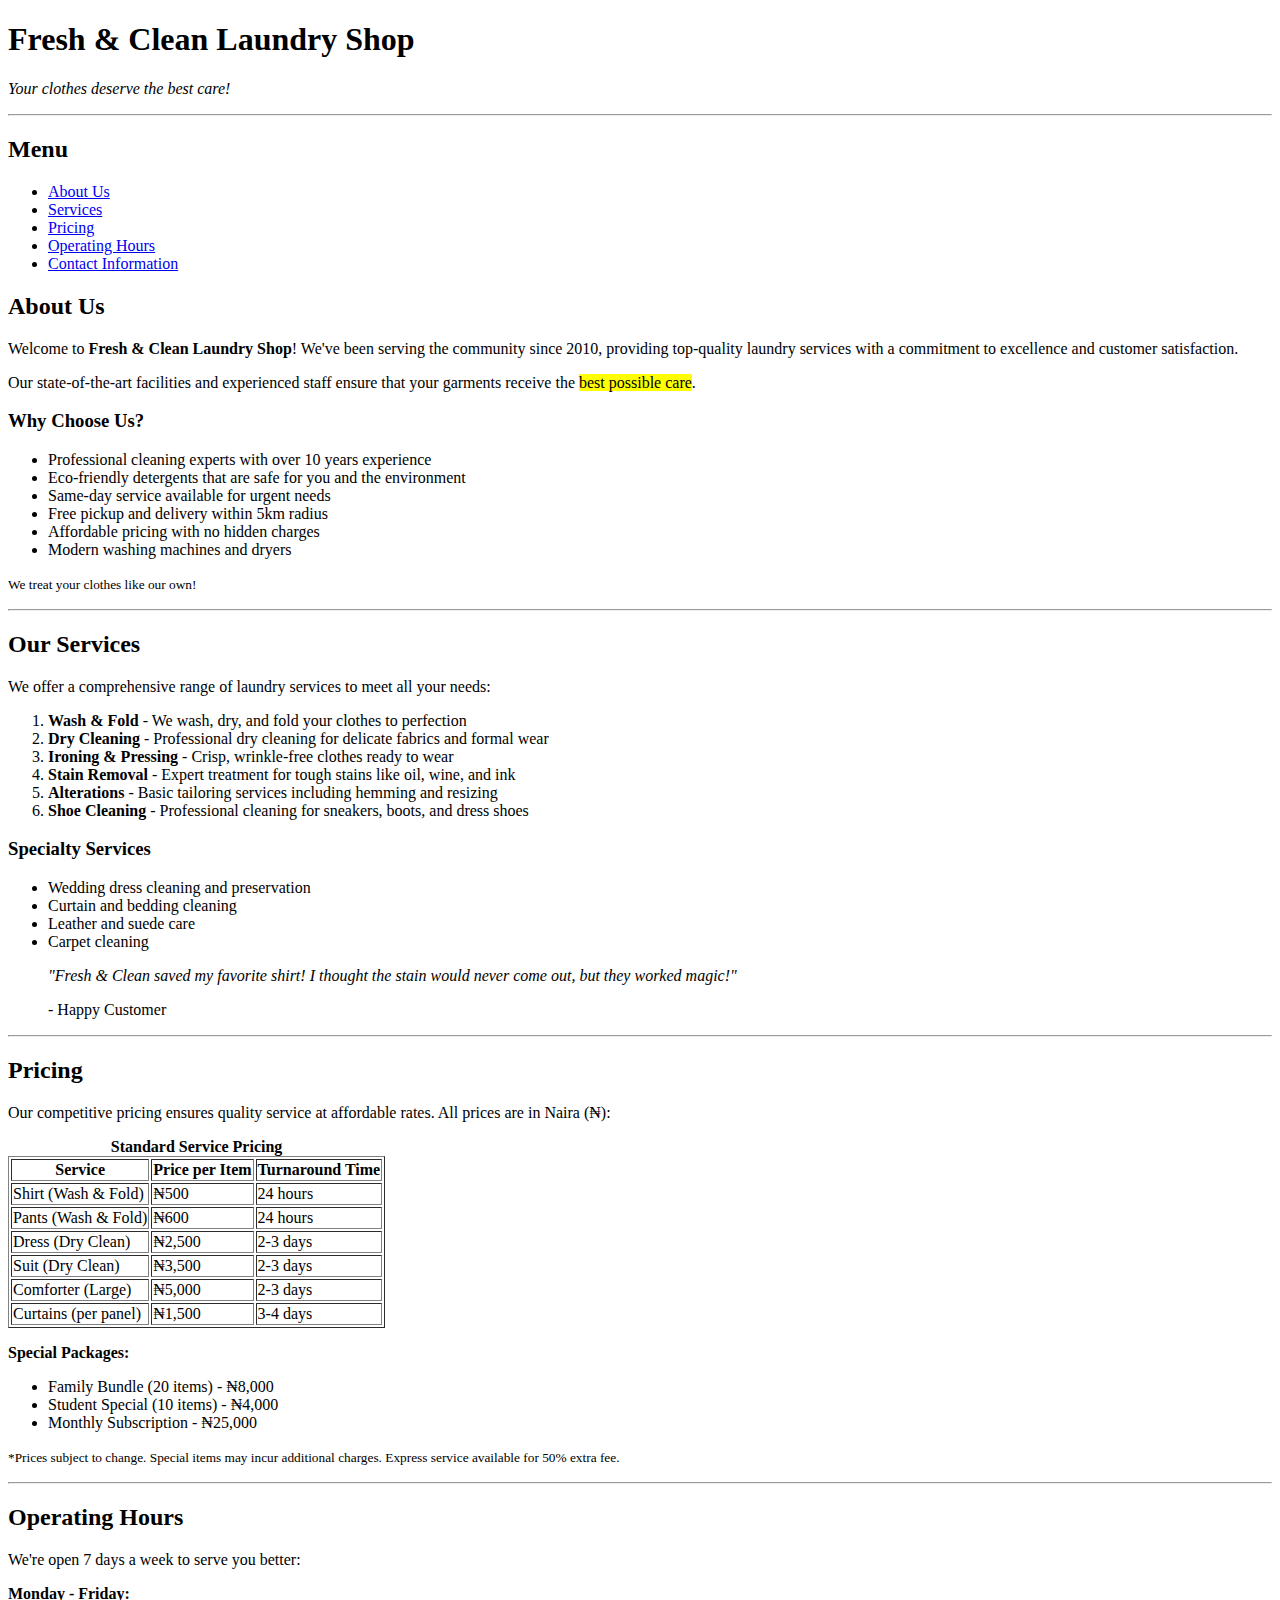
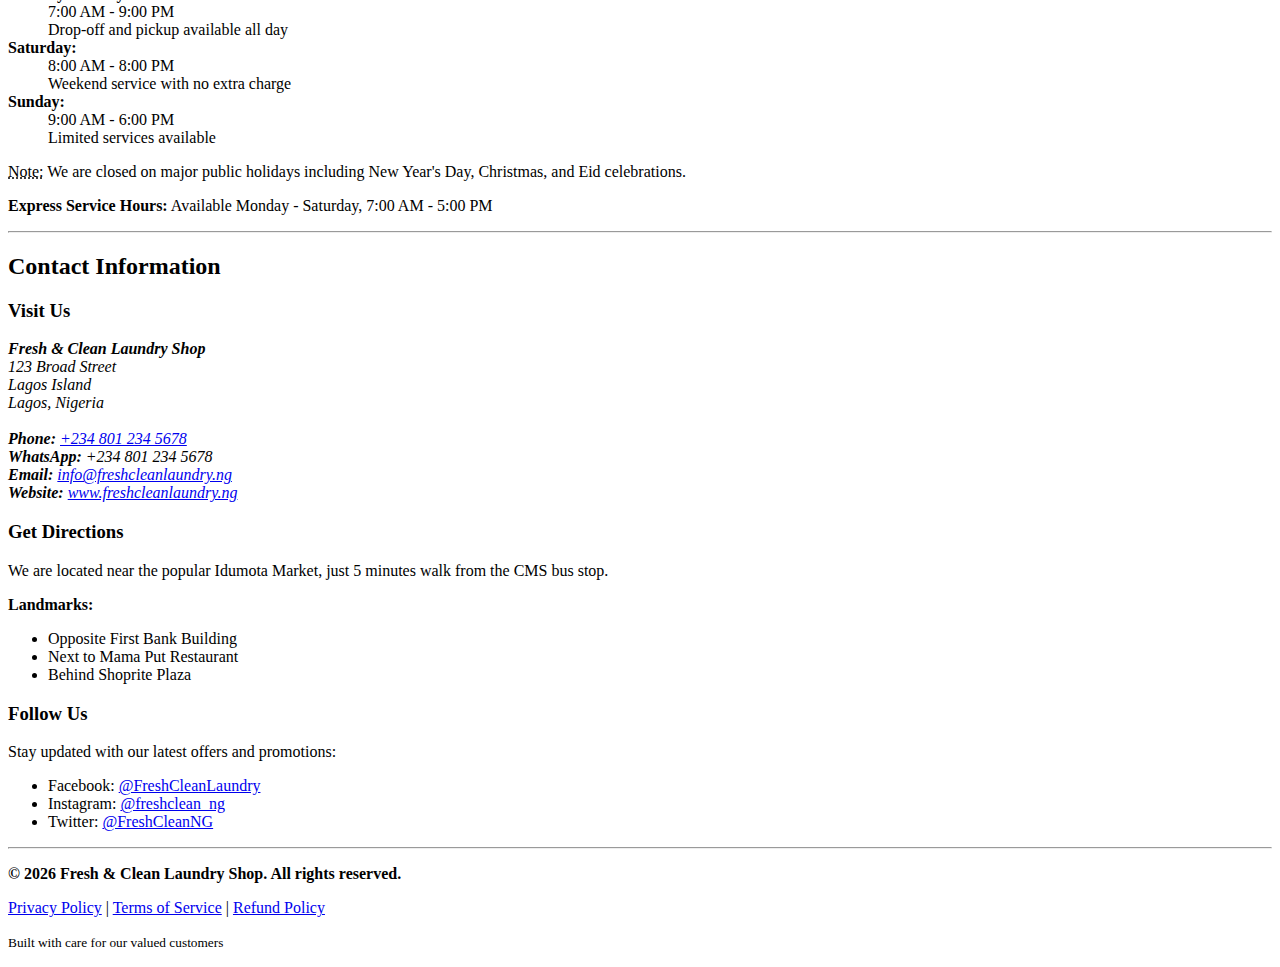
<file: index.html>
<!doctype html>
<html lang="en">
  <head>
    <meta charset="UTF-8" />
    <meta name="viewport" content="width=device-width, initial-scale=1.0" />
    <title>Fresh & Clean Laundry Shop</title>
  </head>
  <body>
    <header>
      <h1>Fresh &amp; Clean Laundry Shop</h1>
      <p><em>Your clothes deserve the best care!</em></p>
    </header>

    <hr />

    <nav>
      <h2>Menu</h2>
      <ul>
        <li><a href="#about">About Us</a></li>
        <li><a href="#services">Services</a></li>
        <li><a href="#pricing">Pricing</a></li>
        <li><a href="#hours">Operating Hours</a></li>
        <li><a href="#contact">Contact Information</a></li>
      </ul>
    </nav>

    <main>
      <section id="about">
        <h2>About Us</h2>
        <p>
          Welcome to <strong>Fresh &amp; Clean Laundry Shop</strong>! We've been
          serving the community since 2010, providing top-quality laundry
          services with a commitment to excellence and customer satisfaction.
        </p>

        <p>
          Our state-of-the-art facilities and experienced staff ensure that your
          garments receive the <mark>best possible care</mark>.
        </p>

        <h3>Why Choose Us?</h3>
        <ul>
          <li>Professional cleaning experts with over 10 years experience</li>
          <li>
            Eco-friendly detergents that are safe for you and the environment
          </li>
          <li>Same-day service available for urgent needs</li>
          <li>Free pickup and delivery within 5km radius</li>
          <li>Affordable pricing with no hidden charges</li>
          <li>Modern washing machines and dryers</li>
        </ul>

        <p><small>We treat your clothes like our own!</small></p>
      </section>

      <hr />

      <section id="services">
        <h2>Our Services</h2>
        <p>
          We offer a comprehensive range of laundry services to meet all your
          needs:
        </p>

        <ol>
          <li>
            <strong>Wash &amp; Fold</strong> - We wash, dry, and fold your
            clothes to perfection
          </li>
          <li>
            <strong>Dry Cleaning</strong> - Professional dry cleaning for
            delicate fabrics and formal wear
          </li>
          <li>
            <strong>Ironing &amp; Pressing</strong> - Crisp, wrinkle-free
            clothes ready to wear
          </li>
          <li>
            <strong>Stain Removal</strong> - Expert treatment for tough stains
            like oil, wine, and ink
          </li>
          <li>
            <strong>Alterations</strong> - Basic tailoring services including
            hemming and resizing
          </li>
          <li>
            <strong>Shoe Cleaning</strong> - Professional cleaning for sneakers,
            boots, and dress shoes
          </li>
        </ol>

        <h3>Specialty Services</h3>
        <ul>
          <li>Wedding dress cleaning and preservation</li>
          <li>Curtain and bedding cleaning</li>
          <li>Leather and suede care</li>
          <li>Carpet cleaning</li>
        </ul>

        <blockquote>
          <p>
            <em
              >"Fresh &amp; Clean saved my favorite shirt! I thought the stain
              would never come out, but they worked magic!"</em
            >
          </p>
          <p>- Happy Customer</p>
        </blockquote>
      </section>

      <hr />

      <section id="pricing">
        <h2>Pricing</h2>
        <p>
          Our competitive pricing ensures quality service at affordable rates.
          All prices are in Naira (₦):
        </p>

        <table border="1">
          <caption>
            <strong>Standard Service Pricing</strong>
          </caption>
          <thead>
            <tr>
              <th>Service</th>
              <th>Price per Item</th>
              <th>Turnaround Time</th>
            </tr>
          </thead>
          <tbody>
            <tr>
              <td>Shirt (Wash &amp; Fold)</td>
              <td>₦500</td>
              <td>24 hours</td>
            </tr>
            <tr>
              <td>Pants (Wash &amp; Fold)</td>
              <td>₦600</td>
              <td>24 hours</td>
            </tr>
            <tr>
              <td>Dress (Dry Clean)</td>
              <td>₦2,500</td>
              <td>2-3 days</td>
            </tr>
            <tr>
              <td>Suit (Dry Clean)</td>
              <td>₦3,500</td>
              <td>2-3 days</td>
            </tr>
            <tr>
              <td>Comforter (Large)</td>
              <td>₦5,000</td>
              <td>2-3 days</td>
            </tr>
            <tr>
              <td>Curtains (per panel)</td>
              <td>₦1,500</td>
              <td>3-4 days</td>
            </tr>
          </tbody>
        </table>

        <p><strong>Special Packages:</strong></p>
        <ul>
          <li>Family Bundle (20 items) - ₦8,000</li>
          <li>Student Special (10 items) - ₦4,000</li>
          <li>Monthly Subscription - ₦25,000</li>
        </ul>

        <p>
          <small
            >*Prices subject to change. Special items may incur additional
            charges. Express service available for 50% extra fee.</small
          >
        </p>
      </section>

      <hr />

      <!-- Operating Hours -->
      <section id="hours">
        <h2>Operating Hours</h2>
        <p>We're open 7 days a week to serve you better:</p>

        <dl>
          <dt><strong>Monday - Friday:</strong></dt>
          <dd>7:00 AM - 9:00 PM</dd>
          <dd>Drop-off and pickup available all day</dd>

          <dt><strong>Saturday:</strong></dt>
          <dd>8:00 AM - 8:00 PM</dd>
          <dd>Weekend service with no extra charge</dd>

          <dt><strong>Sunday:</strong></dt>
          <dd>9:00 AM - 6:00 PM</dd>
          <dd>Limited services available</dd>
        </dl>

        <p>
          <abbr title="Please note">Note:</abbr> We are closed on major public
          holidays including New Year's Day, Christmas, and Eid celebrations.
        </p>

        <p>
          <strong>Express Service Hours:</strong> Available Monday - Saturday,
          7:00 AM - 5:00 PM
        </p>
      </section>

      <hr />

      <section id="contact">
        <h2>Contact Information</h2>

        <h3>Visit Us</h3>
        <address>
          <strong>Fresh &amp; Clean Laundry Shop</strong><br />
          123 Broad Street<br />
          Lagos Island<br />
          Lagos, Nigeria<br /><br />

          <strong>Phone:</strong>
          <a href="tel:+2348012345678">+234 801 234 5678</a><br />
          <strong>WhatsApp:</strong> +234 801 234 5678<br />
          <strong>Email:</strong>
          <a href="mailto:info@freshcleanlaundry.ng"
            >info@freshcleanlaundry.ng</a
          ><br />
          <strong>Website:</strong>
          <a href="http://www.freshcleanlaundry.ng">www.freshcleanlaundry.ng</a>
        </address>

        <h3>Get Directions</h3>
        <p>
          We are located near the popular Idumota Market, just 5 minutes walk
          from the CMS bus stop.
        </p>

        <p><strong>Landmarks:</strong></p>
        <ul>
          <li>Opposite First Bank Building</li>
          <li>Next to Mama Put Restaurant</li>
          <li>Behind Shoprite Plaza</li>
        </ul>

        <h3>Follow Us</h3>
        <p>Stay updated with our latest offers and promotions:</p>
        <ul>
          <li>Facebook: <a href="#">@FreshCleanLaundry</a></li>
          <li>Instagram: <a href="#">@freshclean_ng</a></li>
          <li>Twitter: <a href="#">@FreshCleanNG</a></li>
        </ul>
      </section>

      <hr />

      <footer>
        <p>
          <strong
            >&copy; 2026 Fresh &amp; Clean Laundry Shop. All rights
            reserved.</strong
          >
        </p>
        <p>
          <a href="#">Privacy Policy</a> | <a href="#">Terms of Service</a> |
          <a href="#">Refund Policy</a>
        </p>
        <p><small>Built with care for our valued customers</small></p>
      </footer>
    </main>
  </body>
</html>
</file>
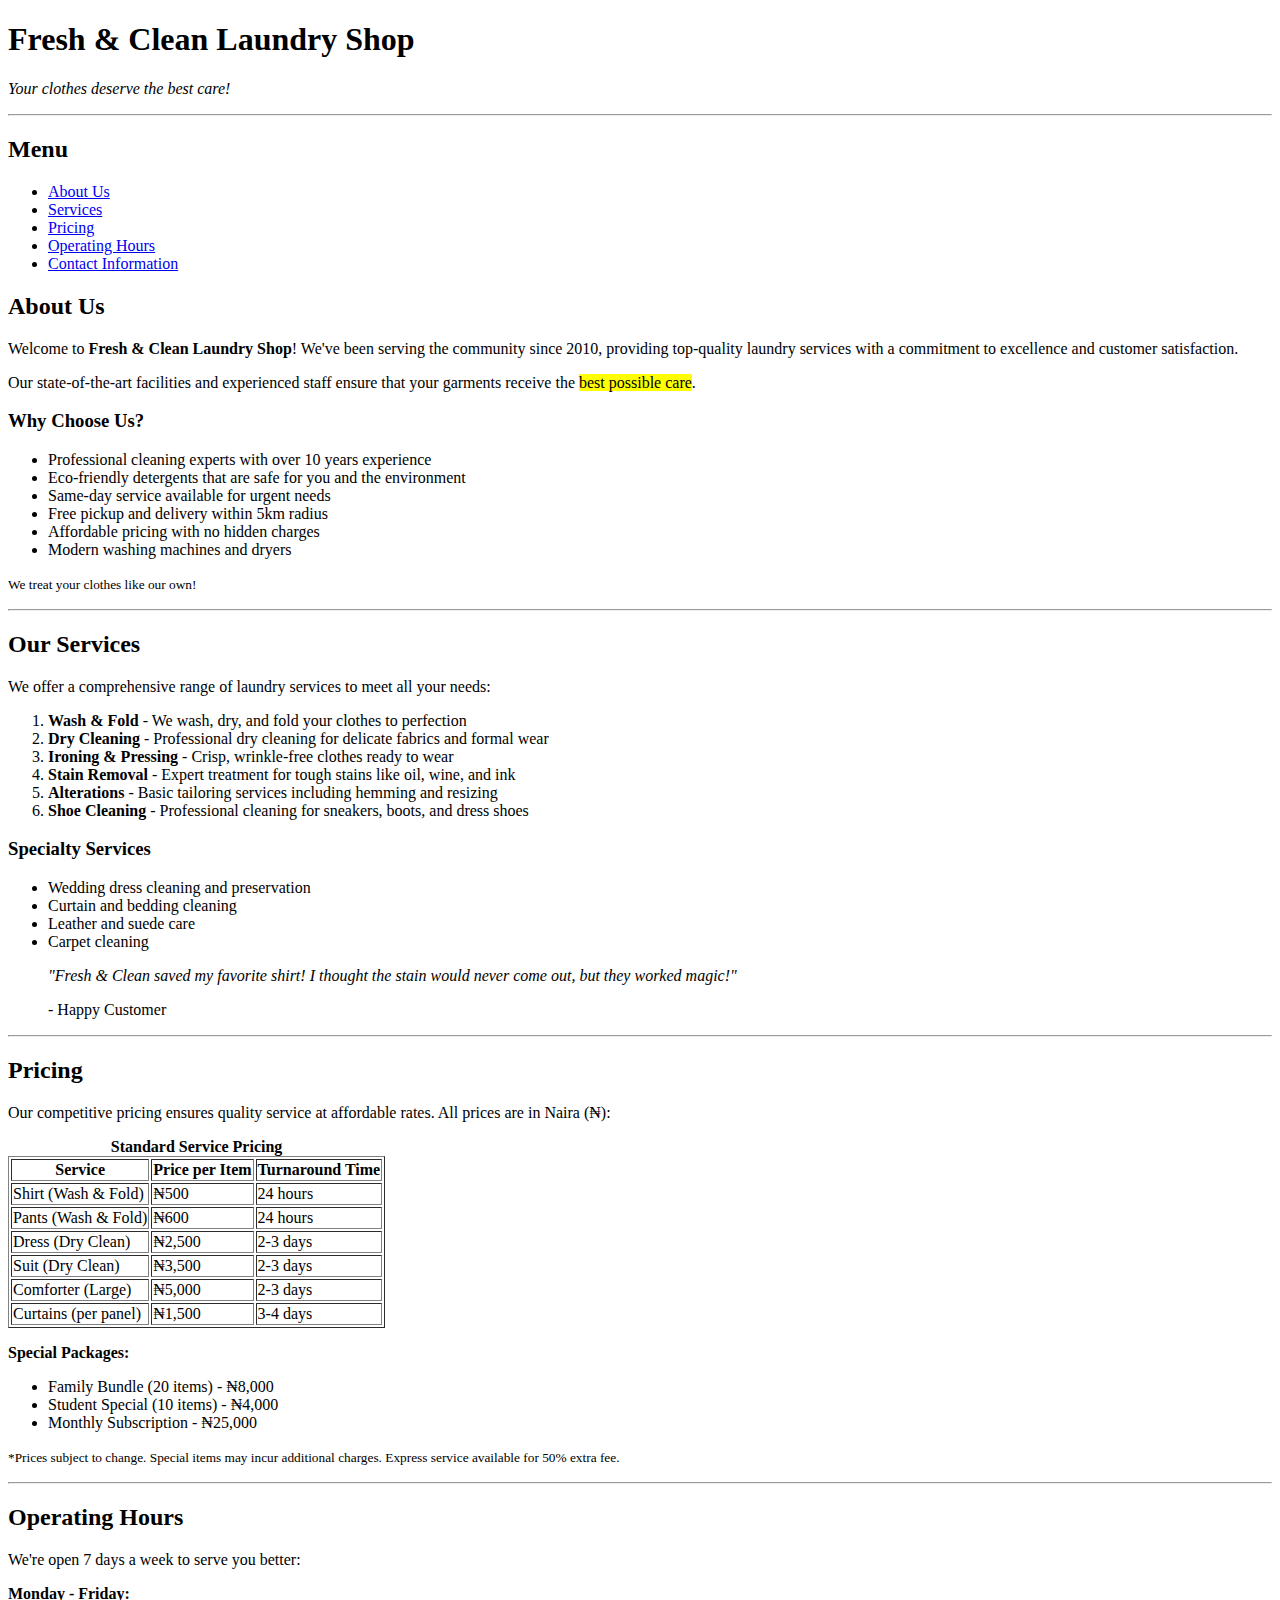
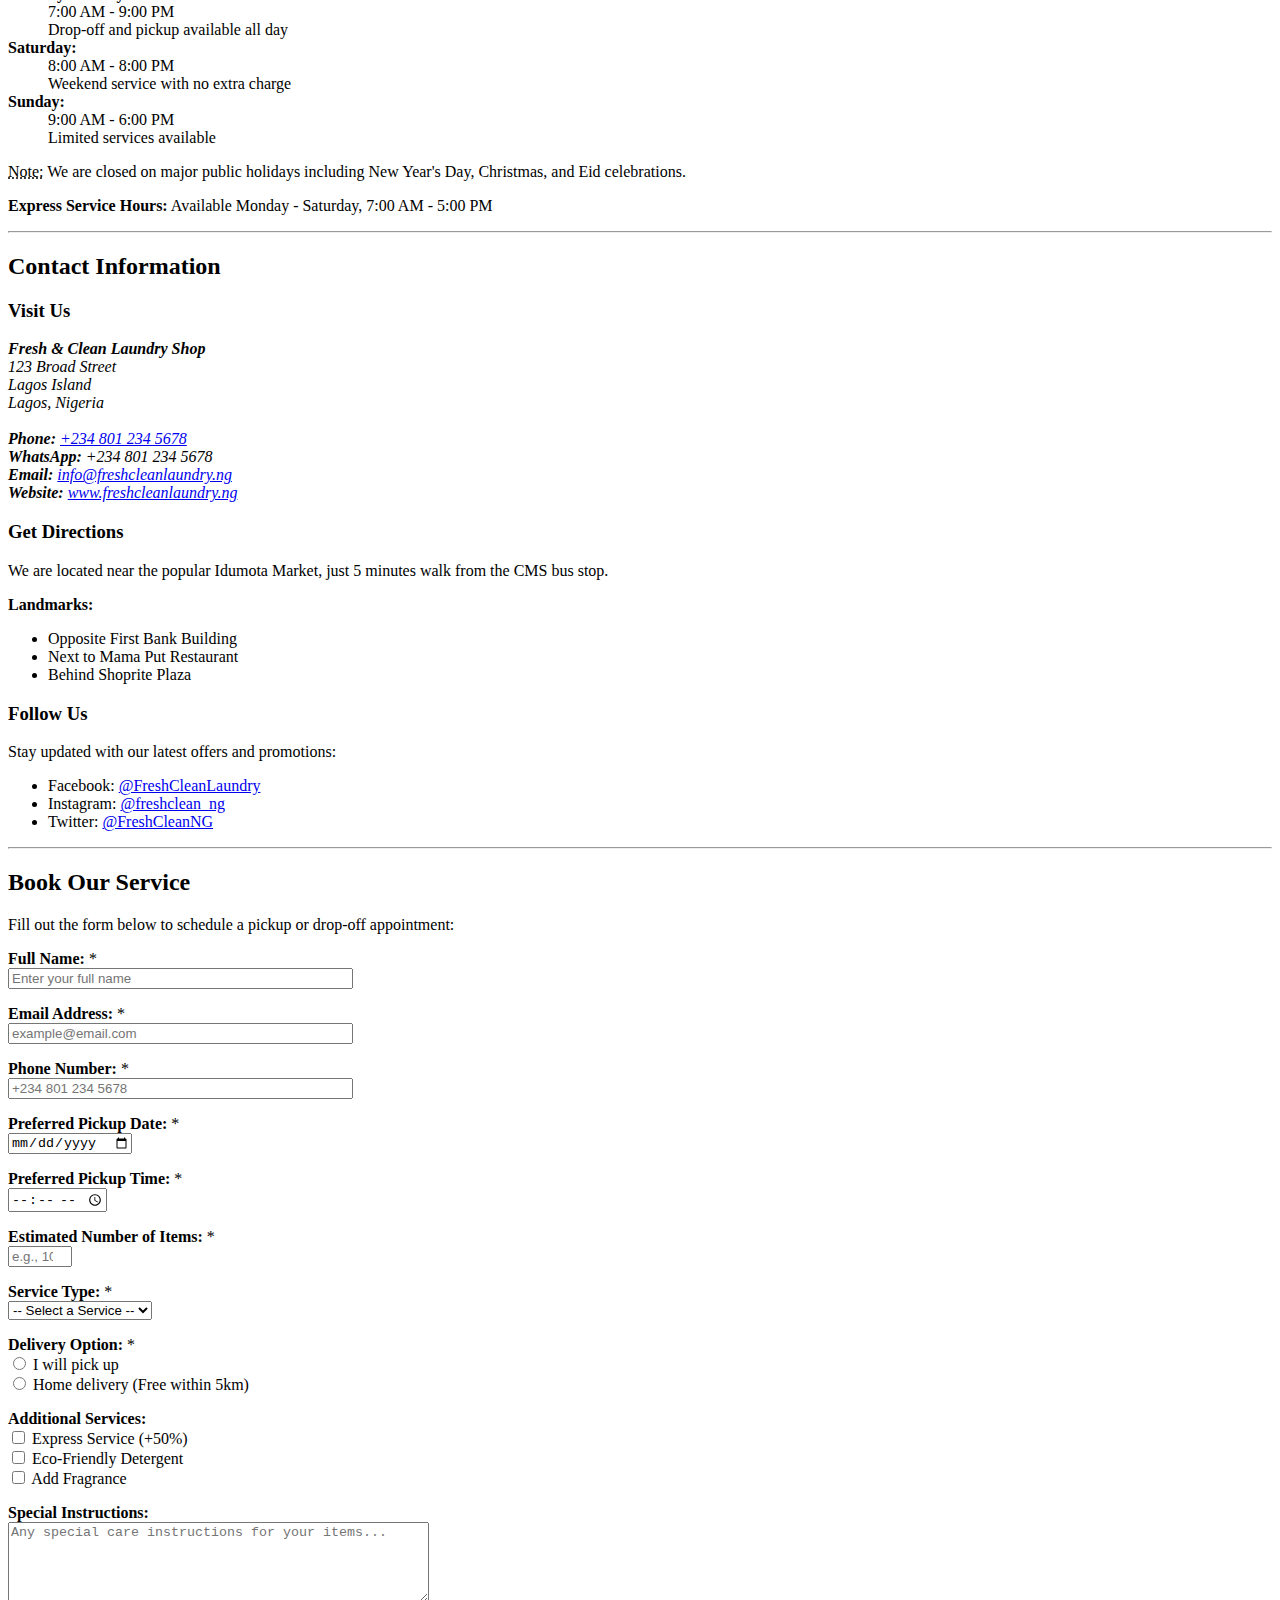
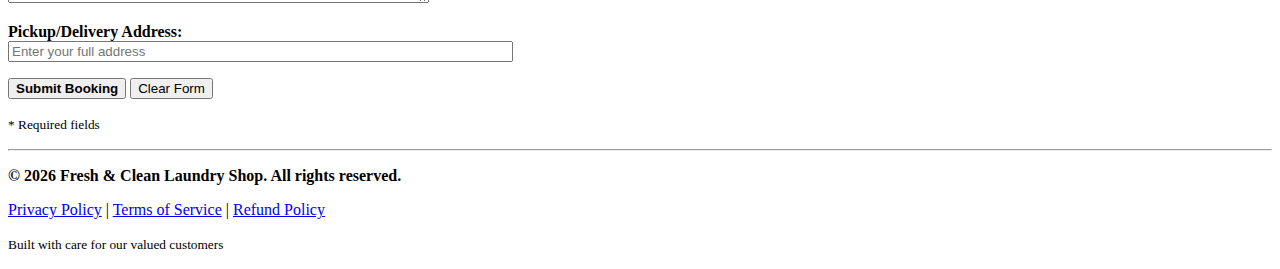
<file: week2/index.html>
<!doctype html>
<html lang="en">
  <head>
    <meta charset="UTF-8" />
    <meta name="viewport" content="width=device-width, initial-scale=1.0" />
    <title>Fresh & Clean Laundry Shop</title>
  </head>
  <body>
    <header>
      <h1>Fresh &amp; Clean Laundry Shop</h1>
      <p><em>Your clothes deserve the best care!</em></p>
    </header>

    <hr />

    <nav>
      <h2>Menu</h2>
      <ul>
        <li><a href="#about">About Us</a></li>
        <li><a href="#services">Services</a></li>
        <li><a href="#pricing">Pricing</a></li>
        <li><a href="#hours">Operating Hours</a></li>
        <li><a href="#contact">Contact Information</a></li>
      </ul>
    </nav>

    <main>
      <section id="about">
        <h2>About Us</h2>
        <p>
          Welcome to <strong>Fresh &amp; Clean Laundry Shop</strong>! We've been
          serving the community since 2010, providing top-quality laundry
          services with a commitment to excellence and customer satisfaction.
        </p>

        <p>
          Our state-of-the-art facilities and experienced staff ensure that your
          garments receive the <mark>best possible care</mark>.
        </p>

        <h3>Why Choose Us?</h3>
        <ul>
          <li>Professional cleaning experts with over 10 years experience</li>
          <li>
            Eco-friendly detergents that are safe for you and the environment
          </li>
          <li>Same-day service available for urgent needs</li>
          <li>Free pickup and delivery within 5km radius</li>
          <li>Affordable pricing with no hidden charges</li>
          <li>Modern washing machines and dryers</li>
        </ul>

        <p><small>We treat your clothes like our own!</small></p>
      </section>

      <hr />

      <section id="services">
        <h2>Our Services</h2>
        <p>
          We offer a comprehensive range of laundry services to meet all your
          needs:
        </p>

        <ol>
          <li>
            <strong>Wash &amp; Fold</strong> - We wash, dry, and fold your
            clothes to perfection
          </li>
          <li>
            <strong>Dry Cleaning</strong> - Professional dry cleaning for
            delicate fabrics and formal wear
          </li>
          <li>
            <strong>Ironing &amp; Pressing</strong> - Crisp, wrinkle-free
            clothes ready to wear
          </li>
          <li>
            <strong>Stain Removal</strong> - Expert treatment for tough stains
            like oil, wine, and ink
          </li>
          <li>
            <strong>Alterations</strong> - Basic tailoring services including
            hemming and resizing
          </li>
          <li>
            <strong>Shoe Cleaning</strong> - Professional cleaning for sneakers,
            boots, and dress shoes
          </li>
        </ol>

        <h3>Specialty Services</h3>
        <ul>
          <li>Wedding dress cleaning and preservation</li>
          <li>Curtain and bedding cleaning</li>
          <li>Leather and suede care</li>
          <li>Carpet cleaning</li>
        </ul>

        <blockquote>
          <p>
            <em
              >"Fresh &amp; Clean saved my favorite shirt! I thought the stain
              would never come out, but they worked magic!"</em
            >
          </p>
          <p>- Happy Customer</p>
        </blockquote>
      </section>

      <hr />

      <section id="pricing">
        <h2>Pricing</h2>
        <p>
          Our competitive pricing ensures quality service at affordable rates.
          All prices are in Naira (₦):
        </p>

        <table border="1">
          <caption>
            <strong>Standard Service Pricing</strong>
          </caption>
          <thead>
            <tr>
              <th>Service</th>
              <th>Price per Item</th>
              <th>Turnaround Time</th>
            </tr>
          </thead>
          <tbody>
            <tr>
              <td>Shirt (Wash &amp; Fold)</td>
              <td>₦500</td>
              <td>24 hours</td>
            </tr>
            <tr>
              <td>Pants (Wash &amp; Fold)</td>
              <td>₦600</td>
              <td>24 hours</td>
            </tr>
            <tr>
              <td>Dress (Dry Clean)</td>
              <td>₦2,500</td>
              <td>2-3 days</td>
            </tr>
            <tr>
              <td>Suit (Dry Clean)</td>
              <td>₦3,500</td>
              <td>2-3 days</td>
            </tr>
            <tr>
              <td>Comforter (Large)</td>
              <td>₦5,000</td>
              <td>2-3 days</td>
            </tr>
            <tr>
              <td>Curtains (per panel)</td>
              <td>₦1,500</td>
              <td>3-4 days</td>
            </tr>
          </tbody>
        </table>

        <p><strong>Special Packages:</strong></p>
        <ul>
          <li>Family Bundle (20 items) - ₦8,000</li>
          <li>Student Special (10 items) - ₦4,000</li>
          <li>Monthly Subscription - ₦25,000</li>
        </ul>

        <p>
          <small
            >*Prices subject to change. Special items may incur additional
            charges. Express service available for 50% extra fee.</small
          >
        </p>
      </section>

      <hr />

      <!-- Operating Hours -->
      <section id="hours">
        <h2>Operating Hours</h2>
        <p>We're open 7 days a week to serve you better:</p>

        <dl>
          <dt><strong>Monday - Friday:</strong></dt>
          <dd>7:00 AM - 9:00 PM</dd>
          <dd>Drop-off and pickup available all day</dd>

          <dt><strong>Saturday:</strong></dt>
          <dd>8:00 AM - 8:00 PM</dd>
          <dd>Weekend service with no extra charge</dd>

          <dt><strong>Sunday:</strong></dt>
          <dd>9:00 AM - 6:00 PM</dd>
          <dd>Limited services available</dd>
        </dl>

        <p>
          <abbr title="Please note">Note:</abbr> We are closed on major public
          holidays including New Year's Day, Christmas, and Eid celebrations.
        </p>

        <p>
          <strong>Express Service Hours:</strong> Available Monday - Saturday,
          7:00 AM - 5:00 PM
        </p>
      </section>

      <hr />

      <section id="contact">
        <h2>Contact Information</h2>

        <h3>Visit Us</h3>
        <address>
          <strong>Fresh &amp; Clean Laundry Shop</strong><br />
          123 Broad Street<br />
          Lagos Island<br />
          Lagos, Nigeria<br /><br />

          <strong>Phone:</strong>
          <a href="tel:+2348012345678">+234 801 234 5678</a><br />
          <strong>WhatsApp:</strong> +234 801 234 5678<br />
          <strong>Email:</strong>
          <a href="mailto:info@freshcleanlaundry.ng"
            >info@freshcleanlaundry.ng</a
          ><br />
          <strong>Website:</strong>
          <a href="http://www.freshcleanlaundry.ng">www.freshcleanlaundry.ng</a>
        </address>

        <h3>Get Directions</h3>
        <p>
          We are located near the popular Idumota Market, just 5 minutes walk
          from the CMS bus stop.
        </p>

        <p><strong>Landmarks:</strong></p>
        <ul>
          <li>Opposite First Bank Building</li>
          <li>Next to Mama Put Restaurant</li>
          <li>Behind Shoprite Plaza</li>
        </ul>

        <h3>Follow Us</h3>
        <p>Stay updated with our latest offers and promotions:</p>
        <ul>
          <li>Facebook: <a href="#">@FreshCleanLaundry</a></li>
          <li>Instagram: <a href="#">@freshclean_ng</a></li>
          <li>Twitter: <a href="#">@FreshCleanNG</a></li>
        </ul>
      </section>

      <hr />

      <section id="booking">
            <h2>Book Our Service</h2>
            <p>Fill out the form below to schedule a pickup or drop-off appointment:</p>
            
            <form action="#" method="post" onsubmit="event.preventDefault(); document.getElementById('confirmationMessage').style.display='block'; this.style.display='none';">
                
             
                <p>
                    <label for="fullname"><strong>Full Name:</strong> *</label><br>
                    <input type="text" id="fullname" name="fullname" required placeholder="Enter your full name" size="40">
                </p>

              
                <p>
                    <label for="email"><strong>Email Address:</strong> *</label><br>
                    <input type="email" id="email" name="email" required placeholder="example@email.com" size="40">
                </p>

             
                <p>
                    <label for="phone"><strong>Phone Number:</strong> *</label><br>
                    <input type="tel" id="phone" name="phone" required placeholder="+234 801 234 5678" pattern="[+0-9\s-]+" size="40">
                </p>

            
                <p>
                    <label for="pickupdate"><strong>Preferred Pickup Date:</strong> *</label><br>
                    <input type="date" id="pickupdate" name="pickupdate" required>
                </p>

               
                <p>
                    <label for="pickuptime"><strong>Preferred Pickup Time:</strong> *</label><br>
                    <input type="time" id="pickuptime" name="pickuptime" required>
                </p>

                <p>
                    <label for="items"><strong>Estimated Number of Items:</strong> *</label><br>
                    <input type="number" id="items" name="items" min="1" max="100" required placeholder="e.g., 10">
                </p>

              
                <p>
                    <label for="service"><strong>Service Type:</strong> *</label><br>
                    <select id="service" name="service" required>
                        <option value="">-- Select a Service --</option>
                        <option value="wash-fold">Wash &amp; Fold</option>
                        <option value="dry-clean">Dry Cleaning</option>
                        <option value="ironing">Ironing &amp; Pressing</option>
                        <option value="stain-removal">Stain Removal</option>
                        <option value="alterations">Alterations</option>
                        <option value="shoe-cleaning">Shoe Cleaning</option>
                    </select>
                </p>

              
                <p>
                    <strong>Delivery Option:</strong> *<br>
                    <input type="radio" id="pickup" name="delivery" value="pickup" required>
                    <label for="pickup">I will pick up</label><br>
                    
                    <input type="radio" id="delivery" name="delivery" value="delivery">
                    <label for="delivery">Home delivery (Free within 5km)</label>
                </p>

                <p>
                    <strong>Additional Services:</strong><br>
                    <input type="checkbox" id="express" name="express" value="express">
                    <label for="express">Express Service (+50%)</label><br>
                    
                    <input type="checkbox" id="eco" name="eco" value="eco">
                    <label for="eco">Eco-Friendly Detergent</label><br>
                    
                    <input type="checkbox" id="fragrance" name="fragrance" value="fragrance">
                    <label for="fragrance">Add Fragrance</label>
                </p>

                <p>
                    <label for="instructions"><strong>Special Instructions:</strong></label><br>
                    <textarea id="instructions" name="instructions" rows="5" cols="50" placeholder="Any special care instructions for your items..."></textarea>
                </p>

              
                <p>
                    <label for="address"><strong>Pickup/Delivery Address:</strong></label><br>
                    <input type="text" id="address" name="address" size="60" placeholder="Enter your full address">
                </p>

              
                <p>
                    <button type="submit"><strong>Submit Booking</strong></button>
                    <button type="reset">Clear Form</button>
                </p>

                <p><small>* Required fields</small></p>
            </form>

       
            <div id="confirmationMessage" style="display:none; ">
                <h3>✓ Booking Confirmed!</h3>
                <p><strong>Thank you for choosing Fresh &amp; Clean Laundry Shop!</strong></p>
                <p>Your booking request has been received successfully. We will contact you shortly to confirm your pickup/delivery details.</p>
                <p>A confirmation email has been sent to your registered email address.</p>
                <p><em>Reference Number: FCL-2026-<span id="refNumber"></span></em></p>
                <script>
                    document.getElementById('refNumber').textContent = Math.floor(Math.random() * 10000);
                </script>
            </div>
        </section>

        <hr/>

      <footer>
        <p>
          <strong
            >&copy; 2026 Fresh &amp; Clean Laundry Shop. All rights
            reserved.</strong
          >
        </p>
        <p>
          <a href="#">Privacy Policy</a> | <a href="#">Terms of Service</a> |
          <a href="#">Refund Policy</a>
        </p>
        <p><small>Built with care for our valued customers</small></p>
      </footer>
    </main>
  </body>
</html>
</file>
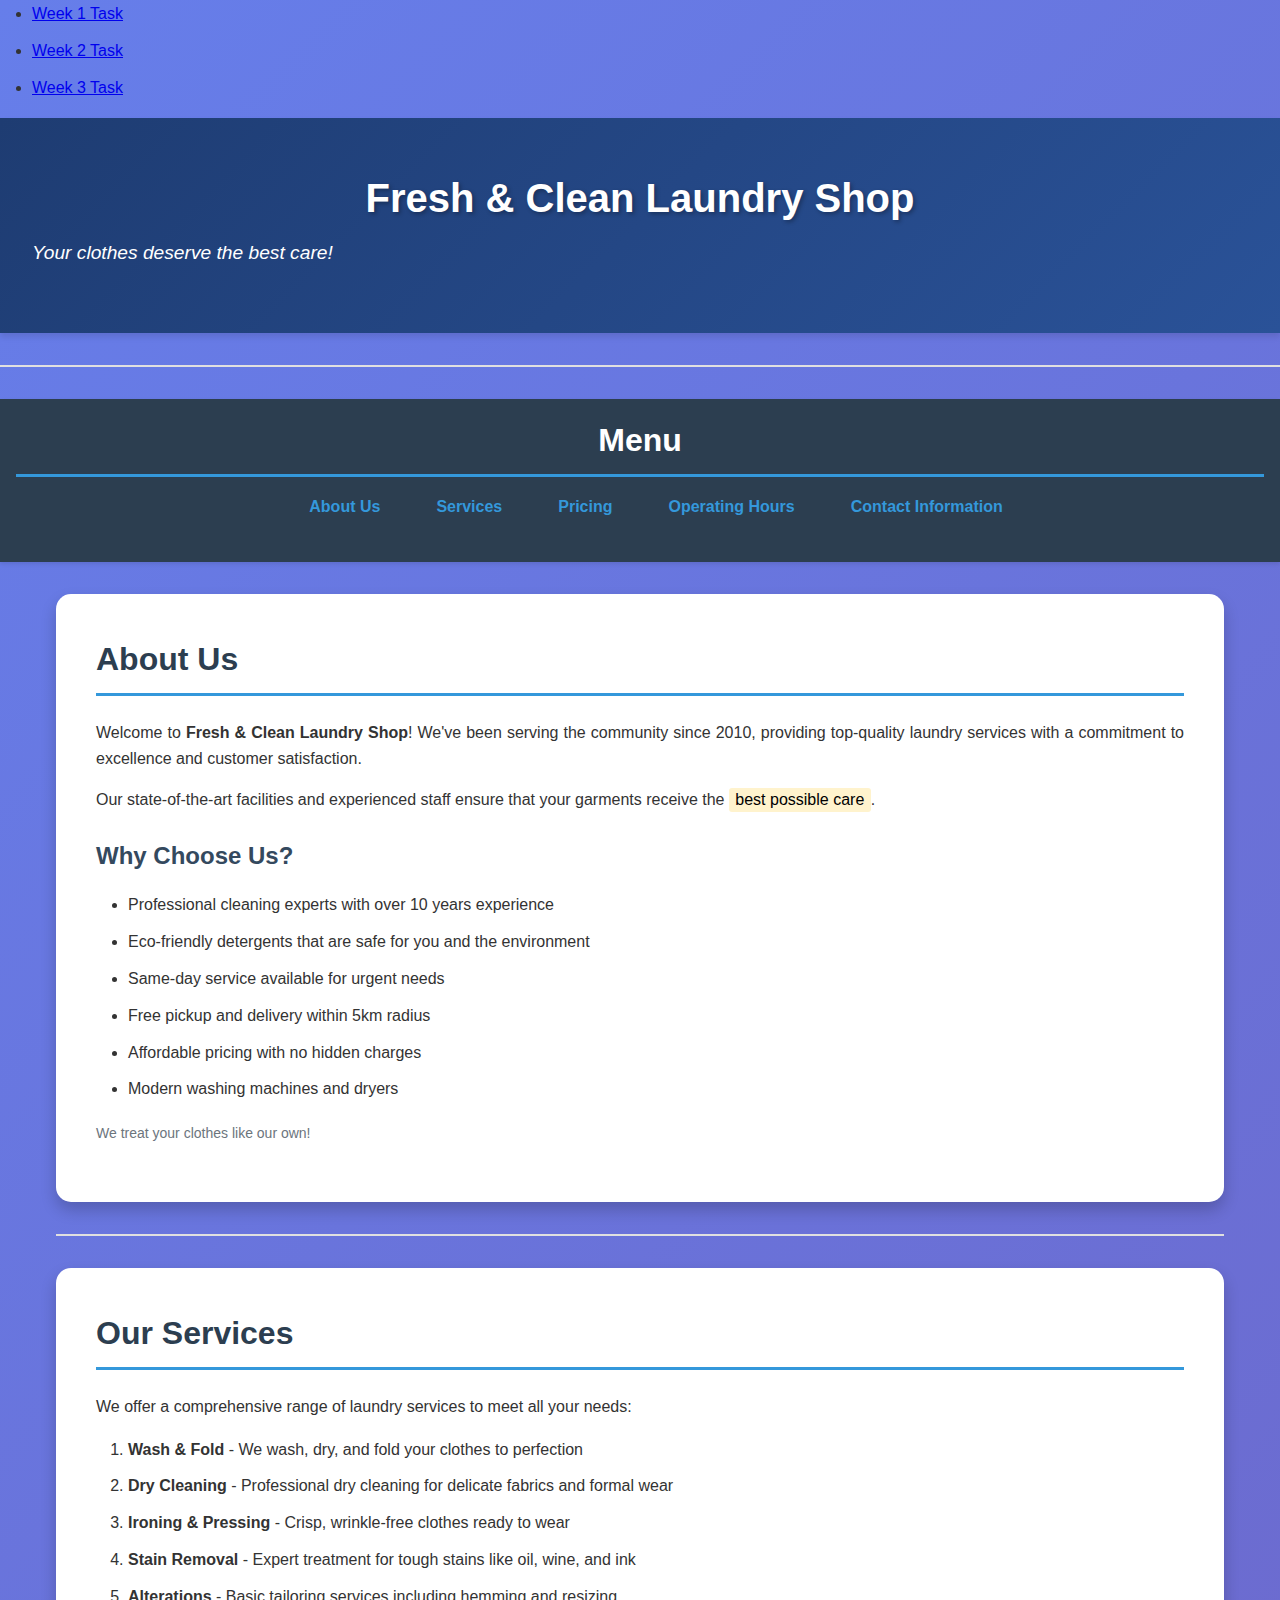
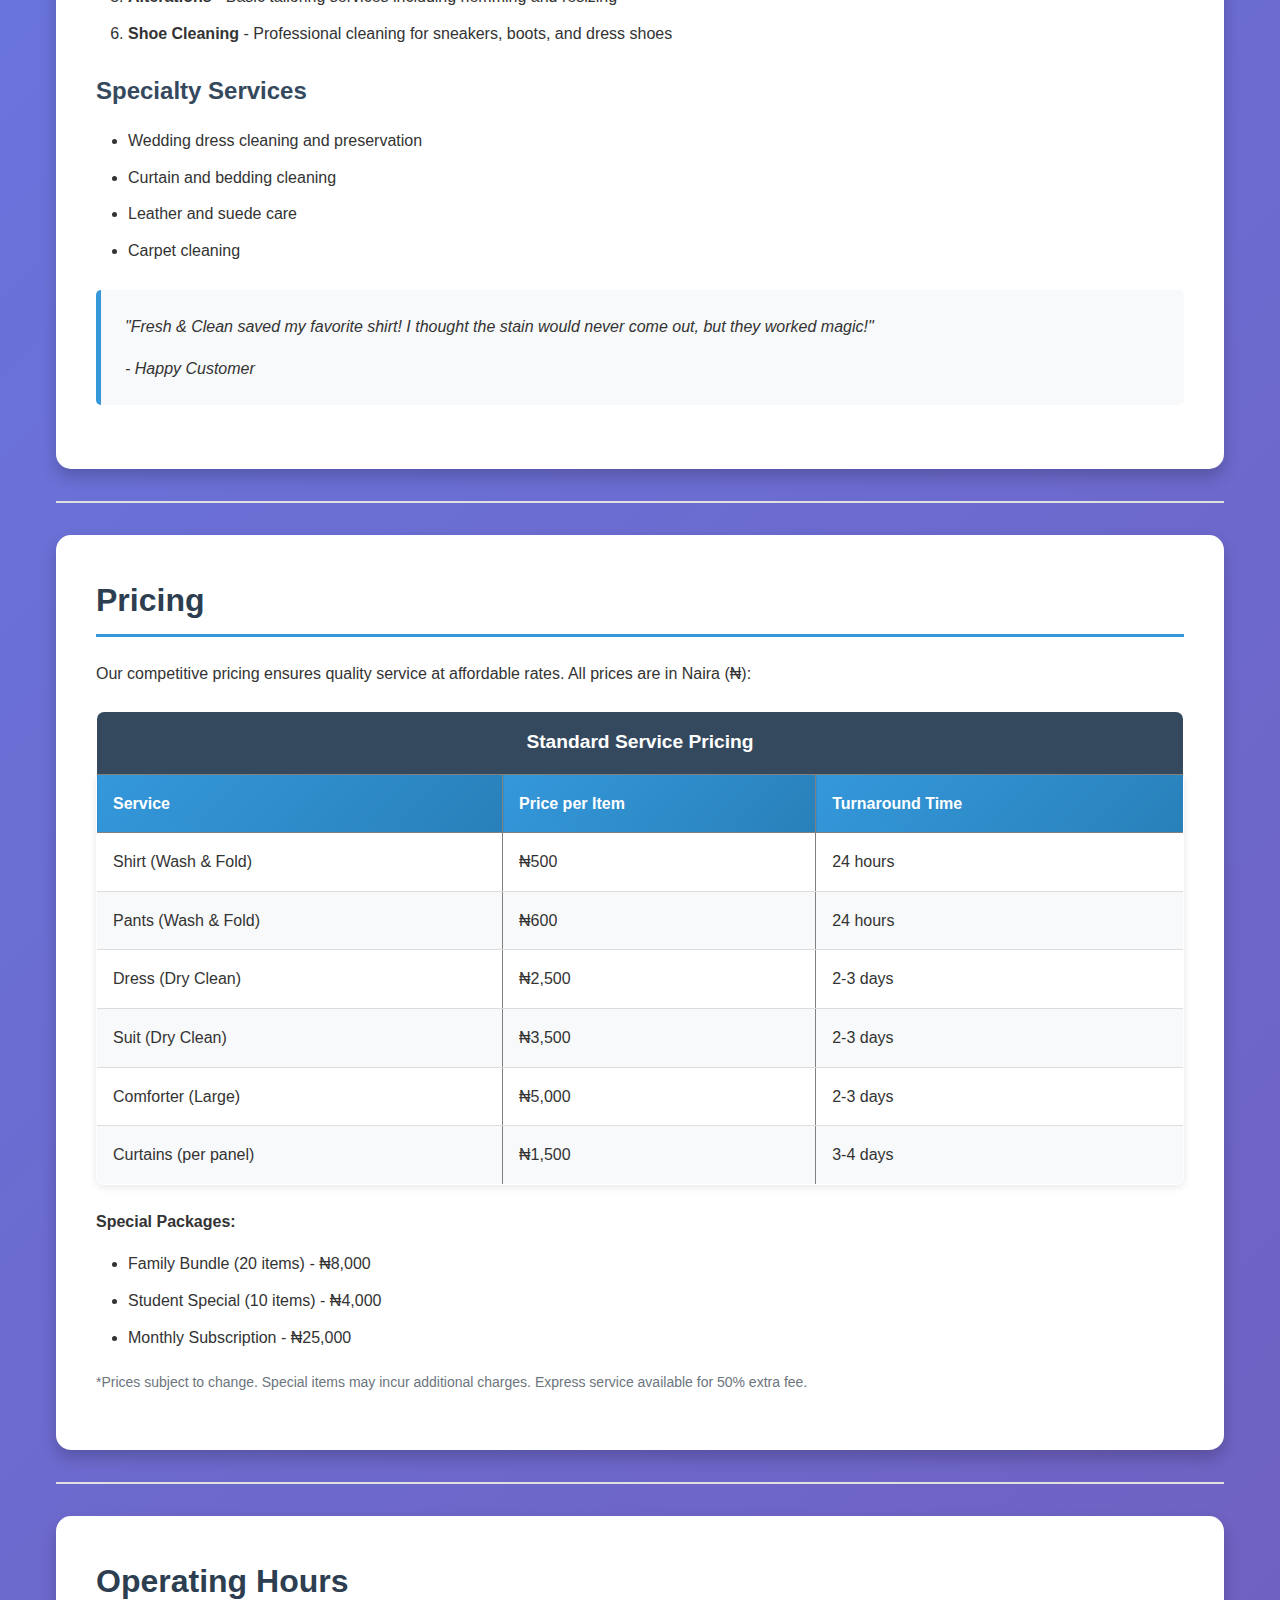
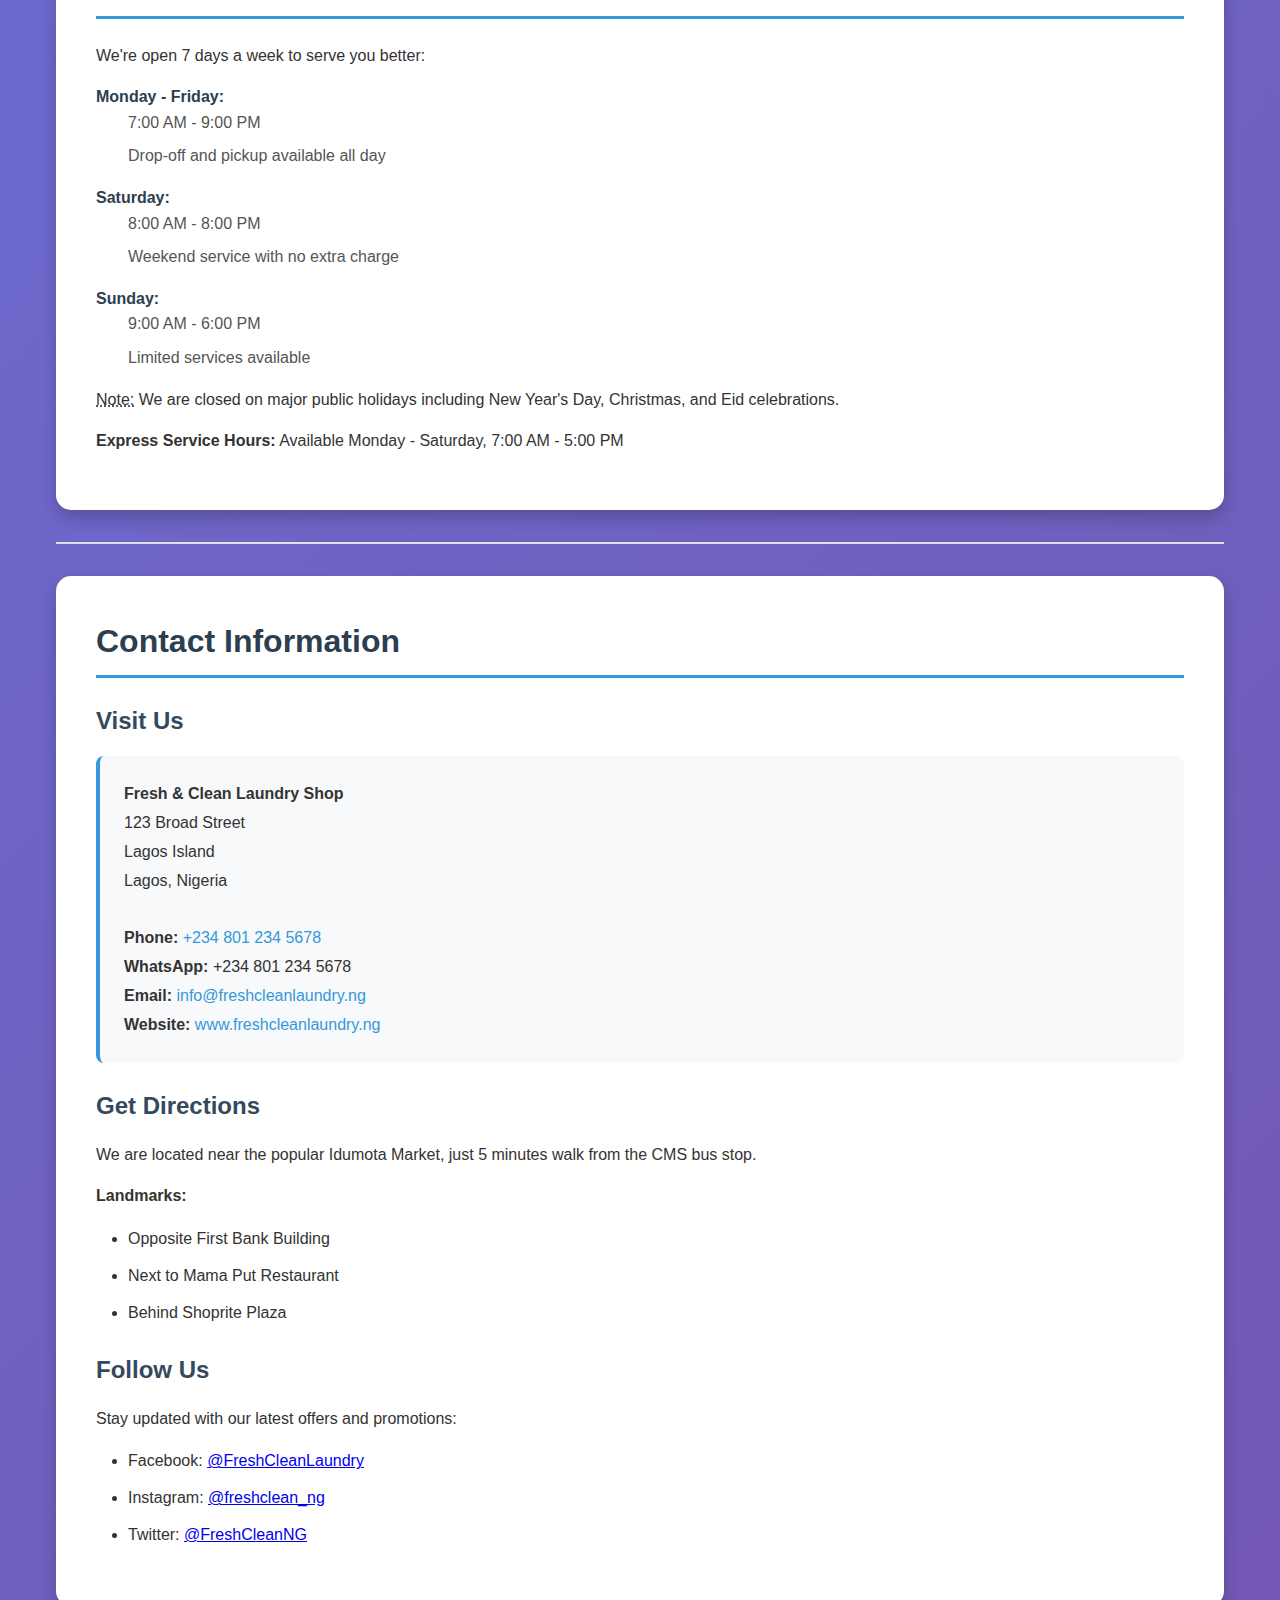
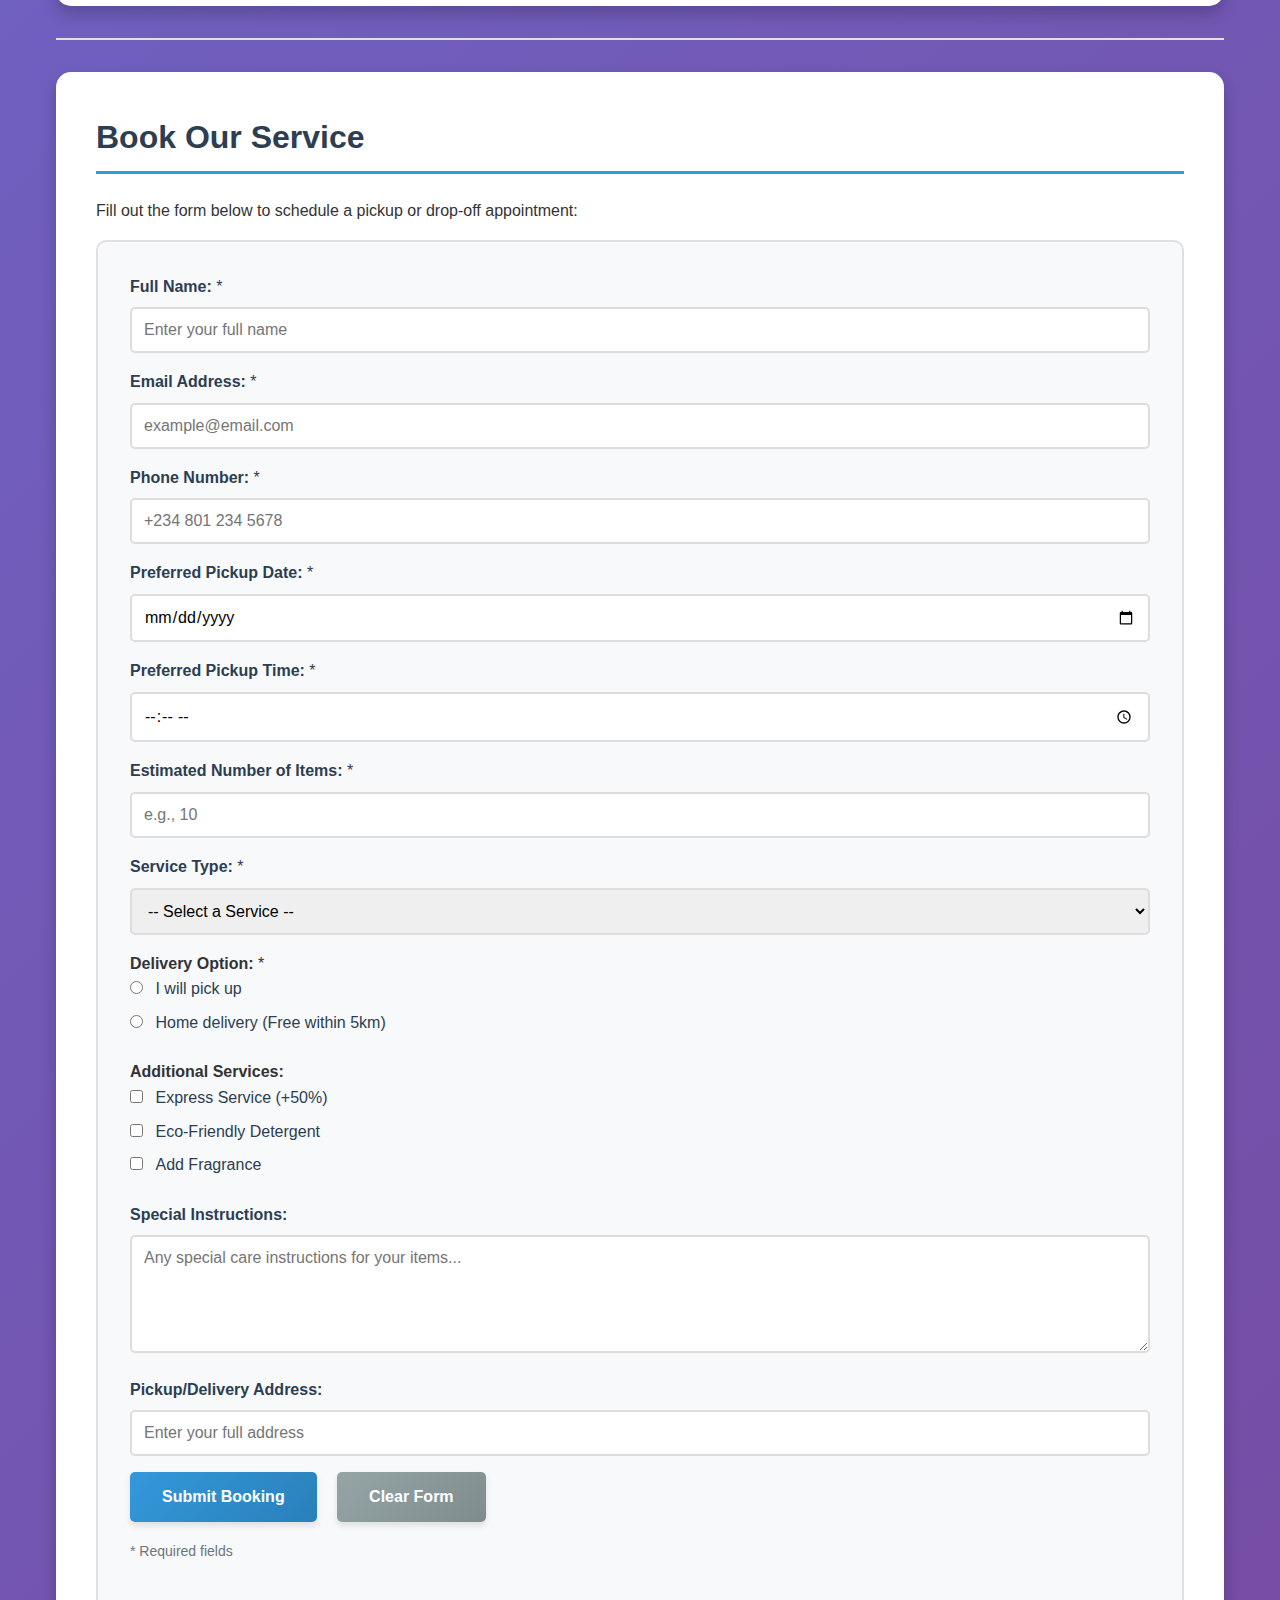
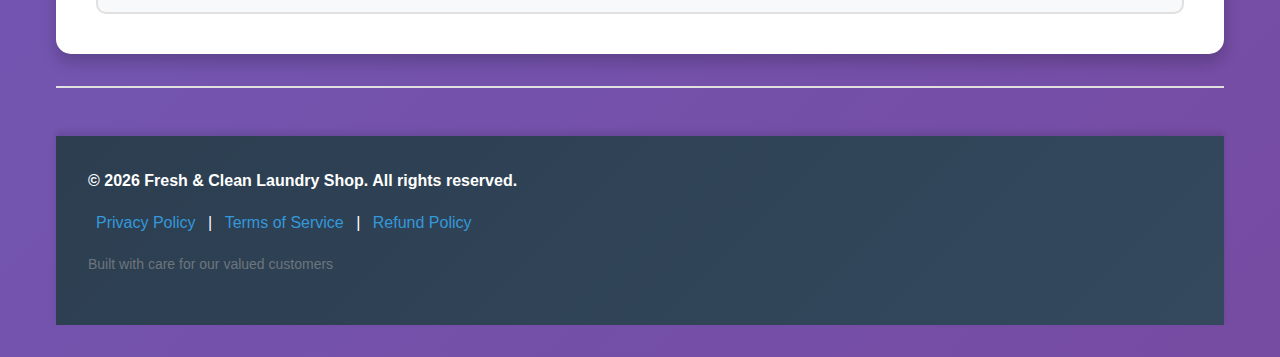
<file: week3/index.html>
<!doctype html>
<html lang="en">
  <head>
    <meta charset="UTF-8" />
    <meta name="viewport" content="width=device-width, initial-scale=1.0" />
    <link rel="stylesheet" href="./style.css"/>
    <title>Fresh & Clean Laundry Shop</title>
  </head>
  <body>

    <ul>
  <li><a href="/week1/">Week 1 Task</a></li>
  <li><a href="/week2/">Week 2 Task</a></li>
  <li><a href="/week3/">Week 3 Task</a></li>
</ul>
    <header>
      <h1>Fresh &amp; Clean Laundry Shop</h1>
      <p><em>Your clothes deserve the best care!</em></p>
    </header>

    <hr />

    <nav>
      <h2>Menu</h2>
      <ul>
        <li><a href="#about">About Us</a></li>
        <li><a href="#services">Services</a></li>
        <li><a href="#pricing">Pricing</a></li>
        <li><a href="#hours">Operating Hours</a></li>
        <li><a href="#contact">Contact Information</a></li>
      </ul>
    </nav>

    <main>
      <section id="about">
        <h2>About Us</h2>
        <p>
          Welcome to <strong>Fresh &amp; Clean Laundry Shop</strong>! We've been
          serving the community since 2010, providing top-quality laundry
          services with a commitment to excellence and customer satisfaction.
        </p>

        <p>
          Our state-of-the-art facilities and experienced staff ensure that your
          garments receive the <mark>best possible care</mark>.
        </p>

        <h3>Why Choose Us?</h3>
        <ul>
          <li>Professional cleaning experts with over 10 years experience</li>
          <li>
            Eco-friendly detergents that are safe for you and the environment
          </li>
          <li>Same-day service available for urgent needs</li>
          <li>Free pickup and delivery within 5km radius</li>
          <li>Affordable pricing with no hidden charges</li>
          <li>Modern washing machines and dryers</li>
        </ul>

        <p><small>We treat your clothes like our own!</small></p>
      </section>

      <hr />

      <section id="services">
        <h2>Our Services</h2>
        <p>
          We offer a comprehensive range of laundry services to meet all your
          needs:
        </p>

        <ol>
          <li>
            <strong>Wash &amp; Fold</strong> - We wash, dry, and fold your
            clothes to perfection
          </li>
          <li>
            <strong>Dry Cleaning</strong> - Professional dry cleaning for
            delicate fabrics and formal wear
          </li>
          <li>
            <strong>Ironing &amp; Pressing</strong> - Crisp, wrinkle-free
            clothes ready to wear
          </li>
          <li>
            <strong>Stain Removal</strong> - Expert treatment for tough stains
            like oil, wine, and ink
          </li>
          <li>
            <strong>Alterations</strong> - Basic tailoring services including
            hemming and resizing
          </li>
          <li>
            <strong>Shoe Cleaning</strong> - Professional cleaning for sneakers,
            boots, and dress shoes
          </li>
        </ol>

        <h3>Specialty Services</h3>
        <ul>
          <li>Wedding dress cleaning and preservation</li>
          <li>Curtain and bedding cleaning</li>
          <li>Leather and suede care</li>
          <li>Carpet cleaning</li>
        </ul>

        <blockquote>
          <p>
            <em
              >"Fresh &amp; Clean saved my favorite shirt! I thought the stain
              would never come out, but they worked magic!"</em
            >
          </p>
          <p>- Happy Customer</p>
        </blockquote>
      </section>

      <hr />

      <section id="pricing">
        <h2>Pricing</h2>
        <p>
          Our competitive pricing ensures quality service at affordable rates.
          All prices are in Naira (₦):
        </p>

        <table border="1">
          <caption>
            <strong>Standard Service Pricing</strong>
          </caption>
          <thead>
            <tr>
              <th>Service</th>
              <th>Price per Item</th>
              <th>Turnaround Time</th>
            </tr>
          </thead>
          <tbody>
            <tr>
              <td>Shirt (Wash &amp; Fold)</td>
              <td>₦500</td>
              <td>24 hours</td>
            </tr>
            <tr>
              <td>Pants (Wash &amp; Fold)</td>
              <td>₦600</td>
              <td>24 hours</td>
            </tr>
            <tr>
              <td>Dress (Dry Clean)</td>
              <td>₦2,500</td>
              <td>2-3 days</td>
            </tr>
            <tr>
              <td>Suit (Dry Clean)</td>
              <td>₦3,500</td>
              <td>2-3 days</td>
            </tr>
            <tr>
              <td>Comforter (Large)</td>
              <td>₦5,000</td>
              <td>2-3 days</td>
            </tr>
            <tr>
              <td>Curtains (per panel)</td>
              <td>₦1,500</td>
              <td>3-4 days</td>
            </tr>
          </tbody>
        </table>

        <p><strong>Special Packages:</strong></p>
        <ul>
          <li>Family Bundle (20 items) - ₦8,000</li>
          <li>Student Special (10 items) - ₦4,000</li>
          <li>Monthly Subscription - ₦25,000</li>
        </ul>

        <p>
          <small
            >*Prices subject to change. Special items may incur additional
            charges. Express service available for 50% extra fee.</small
          >
        </p>
      </section>

      <hr />

      <!-- Operating Hours -->
      <section id="hours">
        <h2>Operating Hours</h2>
        <p>We're open 7 days a week to serve you better:</p>

        <dl>
          <dt><strong>Monday - Friday:</strong></dt>
          <dd>7:00 AM - 9:00 PM</dd>
          <dd>Drop-off and pickup available all day</dd>

          <dt><strong>Saturday:</strong></dt>
          <dd>8:00 AM - 8:00 PM</dd>
          <dd>Weekend service with no extra charge</dd>

          <dt><strong>Sunday:</strong></dt>
          <dd>9:00 AM - 6:00 PM</dd>
          <dd>Limited services available</dd>
        </dl>

        <p>
          <abbr title="Please note">Note:</abbr> We are closed on major public
          holidays including New Year's Day, Christmas, and Eid celebrations.
        </p>

        <p>
          <strong>Express Service Hours:</strong> Available Monday - Saturday,
          7:00 AM - 5:00 PM
        </p>
      </section>

      <hr />

      <section id="contact">
        <h2>Contact Information</h2>

        <h3>Visit Us</h3>
        <address>
          <strong>Fresh &amp; Clean Laundry Shop</strong><br />
          123 Broad Street<br />
          Lagos Island<br />
          Lagos, Nigeria<br /><br />

          <strong>Phone:</strong>
          <a href="tel:+2348012345678">+234 801 234 5678</a><br />
          <strong>WhatsApp:</strong> +234 801 234 5678<br />
          <strong>Email:</strong>
          <a href="mailto:info@freshcleanlaundry.ng"
            >info@freshcleanlaundry.ng</a
          ><br />
          <strong>Website:</strong>
          <a href="http://www.freshcleanlaundry.ng">www.freshcleanlaundry.ng</a>
        </address>

        <h3>Get Directions</h3>
        <p>
          We are located near the popular Idumota Market, just 5 minutes walk
          from the CMS bus stop.
        </p>

        <p><strong>Landmarks:</strong></p>
        <ul>
          <li>Opposite First Bank Building</li>
          <li>Next to Mama Put Restaurant</li>
          <li>Behind Shoprite Plaza</li>
        </ul>

        <h3>Follow Us</h3>
        <p>Stay updated with our latest offers and promotions:</p>
        <ul>
          <li>Facebook: <a href="#">@FreshCleanLaundry</a></li>
          <li>Instagram: <a href="#">@freshclean_ng</a></li>
          <li>Twitter: <a href="#">@FreshCleanNG</a></li>
        </ul>
      </section>

      <hr />

      <section id="booking">
            <h2>Book Our Service</h2>
            <p>Fill out the form below to schedule a pickup or drop-off appointment:</p>
            
            <form action="#" method="post" onsubmit="event.preventDefault(); document.getElementById('confirmationMessage').style.display='block'; this.style.display='none';">
                
             
                <p>
                    <label for="fullname"><strong>Full Name:</strong> *</label><br>
                    <input type="text" id="fullname" name="fullname" required placeholder="Enter your full name" size="40">
                </p>

              
                <p>
                    <label for="email"><strong>Email Address:</strong> *</label><br>
                    <input type="email" id="email" name="email" required placeholder="example@email.com" size="40">
                </p>

             
                <p>
                    <label for="phone"><strong>Phone Number:</strong> *</label><br>
                    <input type="tel" id="phone" name="phone" required placeholder="+234 801 234 5678" pattern="[+0-9\s-]+" size="40">
                </p>

            
                <p>
                    <label for="pickupdate"><strong>Preferred Pickup Date:</strong> *</label><br>
                    <input type="date" id="pickupdate" name="pickupdate" required>
                </p>

               
                <p>
                    <label for="pickuptime"><strong>Preferred Pickup Time:</strong> *</label><br>
                    <input type="time" id="pickuptime" name="pickuptime" required>
                </p>

                <p>
                    <label for="items"><strong>Estimated Number of Items:</strong> *</label><br>
                    <input type="number" id="items" name="items" min="1" max="100" required placeholder="e.g., 10">
                </p>

              
                <p>
                    <label for="service"><strong>Service Type:</strong> *</label><br>
                    <select id="service" name="service" required>
                        <option value="">-- Select a Service --</option>
                        <option value="wash-fold">Wash &amp; Fold</option>
                        <option value="dry-clean">Dry Cleaning</option>
                        <option value="ironing">Ironing &amp; Pressing</option>
                        <option value="stain-removal">Stain Removal</option>
                        <option value="alterations">Alterations</option>
                        <option value="shoe-cleaning">Shoe Cleaning</option>
                    </select>
                </p>

              
                <p>
                    <strong>Delivery Option:</strong> *<br>
                    <input type="radio" id="pickup" name="delivery" value="pickup" required>
                    <label for="pickup">I will pick up</label><br>
                    
                    <input type="radio" id="delivery" name="delivery" value="delivery">
                    <label for="delivery">Home delivery (Free within 5km)</label>
                </p>

                <p>
                    <strong>Additional Services:</strong><br>
                    <input type="checkbox" id="express" name="express" value="express">
                    <label for="express">Express Service (+50%)</label><br>
                    
                    <input type="checkbox" id="eco" name="eco" value="eco">
                    <label for="eco">Eco-Friendly Detergent</label><br>
                    
                    <input type="checkbox" id="fragrance" name="fragrance" value="fragrance">
                    <label for="fragrance">Add Fragrance</label>
                </p>

                <p>
                    <label for="instructions"><strong>Special Instructions:</strong></label><br>
                    <textarea id="instructions" name="instructions" rows="5" cols="50" placeholder="Any special care instructions for your items..."></textarea>
                </p>

              
                <p>
                    <label for="address"><strong>Pickup/Delivery Address:</strong></label><br>
                    <input type="text" id="address" name="address" size="60" placeholder="Enter your full address">
                </p>

              
                <p>
                    <button type="submit"><strong>Submit Booking</strong></button>
                    <button type="reset">Clear Form</button>
                </p>

                <p><small>* Required fields</small></p>
            </form>

       
            <div id="confirmationMessage" style="display:none; ">
                <h3>✓ Booking Confirmed!</h3>
                <p><strong>Thank you for choosing Fresh &amp; Clean Laundry Shop!</strong></p>
                <p>Your booking request has been received successfully. We will contact you shortly to confirm your pickup/delivery details.</p>
                <p>A confirmation email has been sent to your registered email address.</p>
                <p><em>Reference Number: FCL-2026-<span id="refNumber"></span></em></p>
                <script>
                    document.getElementById('refNumber').textContent = Math.floor(Math.random() * 10000);
                </script>
            </div>
        </section>

        <hr/>

      <footer>
        <p>
          <strong
            >&copy; 2026 Fresh &amp; Clean Laundry Shop. All rights
            reserved.</strong
          >
        </p>
        <p>
          <a href="#">Privacy Policy</a> | <a href="#">Terms of Service</a> |
          <a href="#">Refund Policy</a>
        </p>
        <p><small>Built with care for our valued customers</small></p>
      </footer>
    </main>
  </body>
</html>
</file>
<file: week3/style.css>
* {
            margin: 0;
            padding: 0;
            box-sizing: border-box;
        }

        body {
            font-family: 'Segoe UI', Tahoma, Geneva, Verdana, sans-serif;
            line-height: 1.6;
            color: #333;
            background: linear-gradient(135deg, #667eea 0%, #764ba2 100%);
            min-height: 100vh;
        }

        /* Header Styles */
        header {
            background: linear-gradient(135deg, #1e3c72 0%, #2a5298 100%);
            color: white;
            text-align: center;
            padding: 3rem 2rem;
            box-shadow: 0 4px 6px rgba(0,0,0,0.1);
        }

        header h1 {
            font-size: 2.5rem;
            margin-bottom: 0.5rem;
            text-shadow: 2px 2px 4px rgba(0,0,0,0.3);
        }

        header p {
            font-size: 1.2rem;
            font-style: italic;
        }

        /* Navigation Styles */
        nav {
            background-color: #2c3e50;
            padding: 1rem;
            box-shadow: 0 2px 4px rgba(0,0,0,0.1);
        }

        nav h2 {
            color: white;
            margin-bottom: 1rem;
            text-align: center;
        }

        nav ul {
            list-style: none;
            display: flex;
            justify-content: center;
            flex-wrap: wrap;
            gap: 1.5rem;
        }

        nav a {
            color: #3498db;
            text-decoration: none;
            font-weight: 600;
            padding: 0.5rem 1rem;
            border-radius: 5px;
            transition: all 0.3s ease;
        }

        nav a:hover {
            background-color: #3498db;
            color: white;
            transform: translateY(-2px);
        }

        /* Main Content Wrapper */
        main {
            max-width: 1200px;
            margin: 2rem auto;
            padding: 0 1rem;
        }

        /* Section Styles */
        section {
            background: white;
            margin-bottom: 2rem;
            padding: 2.5rem;
            border-radius: 15px;
            box-shadow: 0 8px 16px rgba(0,0,0,0.2);
            transition: transform 0.3s ease;
        }

        section:hover {
            transform: translateY(-5px);
            box-shadow: 0 12px 24px rgba(0,0,0,0.3);
        }

        /* Heading Styles */
        h2 {
            color: #2c3e50;
            border-bottom: 3px solid #3498db;
            padding-bottom: 0.5rem;
            margin-bottom: 1.5rem;
            font-size: 2rem;
        }

        h3 {
            color: #34495e;
            margin: 1.5rem 0 1rem 0;
            font-size: 1.5rem;
        }

        /* Paragraph Styles */
        p {
            margin-bottom: 1rem;
            text-align: justify;
        }

        /* List Styles */
        ul, ol {
            margin-left: 2rem;
            margin-bottom: 1rem;
        }

        li {
            margin-bottom: 0.5rem;
            line-height: 1.8;
        }

        dl {
            margin-bottom: 1rem;
        }

        dt {
            font-weight: bold;
            color: #2c3e50;
            margin-top: 1rem;
        }

        dd {
            margin-left: 2rem;
            margin-bottom: 0.5rem;
            color: #555;
        }

        /* Highlighted Text */
        mark {
            background-color: #fff3cd;
            padding: 0.2rem 0.4rem;
            border-radius: 3px;
        }

        /* Blockquote Styles */
        blockquote {
            background-color: #f8f9fa;
            border-left: 5px solid #3498db;
            padding: 1.5rem;
            margin: 1.5rem 0;
            font-style: italic;
            border-radius: 5px;
        }

        blockquote p:last-child {
            margin-bottom: 0;
        }

        /* Table Styles */
        table {
            width: 100%;
            border-collapse: collapse;
            margin: 1.5rem 0;
            box-shadow: 0 2px 8px rgba(0,0,0,0.1);
            border-radius: 8px;
            overflow: hidden;
        }

        caption {
            font-size: 1.2rem;
            font-weight: bold;
            padding: 1rem;
            background-color: #34495e;
            color: white;
        }

        th {
            background: linear-gradient(135deg, #3498db 0%, #2980b9 100%);
            color: white;
            padding: 1rem;
            text-align: left;
            font-weight: 600;
        }

        td {
            padding: 1rem;
            border-bottom: 1px solid #ddd;
        }

        tbody tr:nth-child(even) {
            background-color: #f8f9fa;
        }

        tbody tr:hover {
            background-color: #e8f4f8;
            transition: background-color 0.3s ease;
        }

        /* Form Styles */
        form {
            background-color: #f8f9fa;
            padding: 2rem;
            border-radius: 10px;
            border: 2px solid #e0e0e0;
        }

        label {
            display: inline-block;
            margin-bottom: 0.5rem;
            color: #2c3e50;
        }

        input[type="text"],
        input[type="email"],
        input[type="tel"],
        input[type="date"],
        input[type="time"],
        input[type="number"],
        select,
        textarea {
            width: 100%;
            padding: 0.75rem;
            border: 2px solid #ddd;
            border-radius: 5px;
            font-size: 1rem;
            transition: border-color 0.3s ease;
            font-family: inherit;
        }

        input:focus,
        select:focus,
        textarea:focus {
            outline: none;
            border-color: #3498db;
            box-shadow: 0 0 5px rgba(52, 152, 219, 0.3);
        }

        input[type="radio"],
        input[type="checkbox"] {
            margin-right: 0.5rem;
            cursor: pointer;
        }

        button {
            background: linear-gradient(135deg, #3498db 0%, #2980b9 100%);
            color: white;
            padding: 1rem 2rem;
            border: none;
            border-radius: 5px;
            font-size: 1rem;
            font-weight: 600;
            cursor: pointer;
            margin-right: 1rem;
            transition: all 0.3s ease;
            box-shadow: 0 4px 6px rgba(0,0,0,0.1);
        }

        button:hover {
            background: linear-gradient(135deg, #2980b9 0%, #1e6fa0 100%);
            transform: translateY(-2px);
            box-shadow: 0 6px 12px rgba(0,0,0,0.2);
        }

        button[type="reset"] {
            background: linear-gradient(135deg, #95a5a6 0%, #7f8c8d 100%);
        }

        button[type="reset"]:hover {
            background: linear-gradient(135deg, #7f8c8d 0%, #6c7a7b 100%);
        }

        /* Address Styles */
        address {
            background-color: #f8f9fa;
            padding: 1.5rem;
            border-radius: 8px;
            border-left: 4px solid #3498db;
            font-style: normal;
            line-height: 1.8;
        }

        address a {
            color: #3498db;
            text-decoration: none;
        }

        address a:hover {
            text-decoration: underline;
        }

        /* Horizontal Rule */
        hr {
            border: none;
            border-top: 2px solid #e0e0e0;
            margin: 2rem 0;
        }

        /* Footer Styles */
        footer {
            background: linear-gradient(135deg, #2c3e50 0%, #34495e 100%);
            color: white;
            text-align: center;
            padding: 2rem;
            margin-top: 3rem;
            box-shadow: 0 -4px 6px rgba(0,0,0,0.1);
        }

        footer a {
            color: #3498db;
            text-decoration: none;
            margin: 0 0.5rem;
        }

        footer a:hover {
            color: #5dade2;
            text-decoration: underline;
        }

        /* Confirmation Message */
        #confirmationMessage {
            border: 3px solid #28a745;
            padding: 2rem;
            background: linear-gradient(135deg, #d4edda 0%, #c3e6cb 100%);
            border-radius: 10px;
            text-align: center;
            animation: fadeIn 0.5s ease-in;
        }

        @keyframes fadeIn {
            from {
                opacity: 0;
                transform: translateY(-20px);
            }
            to {
                opacity: 1;
                transform: translateY(0);
            }
        }

        #confirmationMessage h3 {
            color: #155724;
            font-size: 2rem;
            margin-bottom: 1rem;
        }

        /* Small Text */
        small {
            color: #6c757d;
            font-size: 0.875rem;
        }

        /* Responsive Design */
        /* @media (max-width: 768px) {
            header h1 {
                font-size: 1.8rem;
            }

            nav ul {
                flex-direction: column;
                align-items: center;
            }

            section {
                padding: 1.5rem;
            }

            table {
                font-size: 0.9rem;
            }

            th, td {
                padding: 0.5rem;
            }

            button {
                display: block;
                width: 100%;
                margin-bottom: 0.5rem;
            }
        } */
</file>
